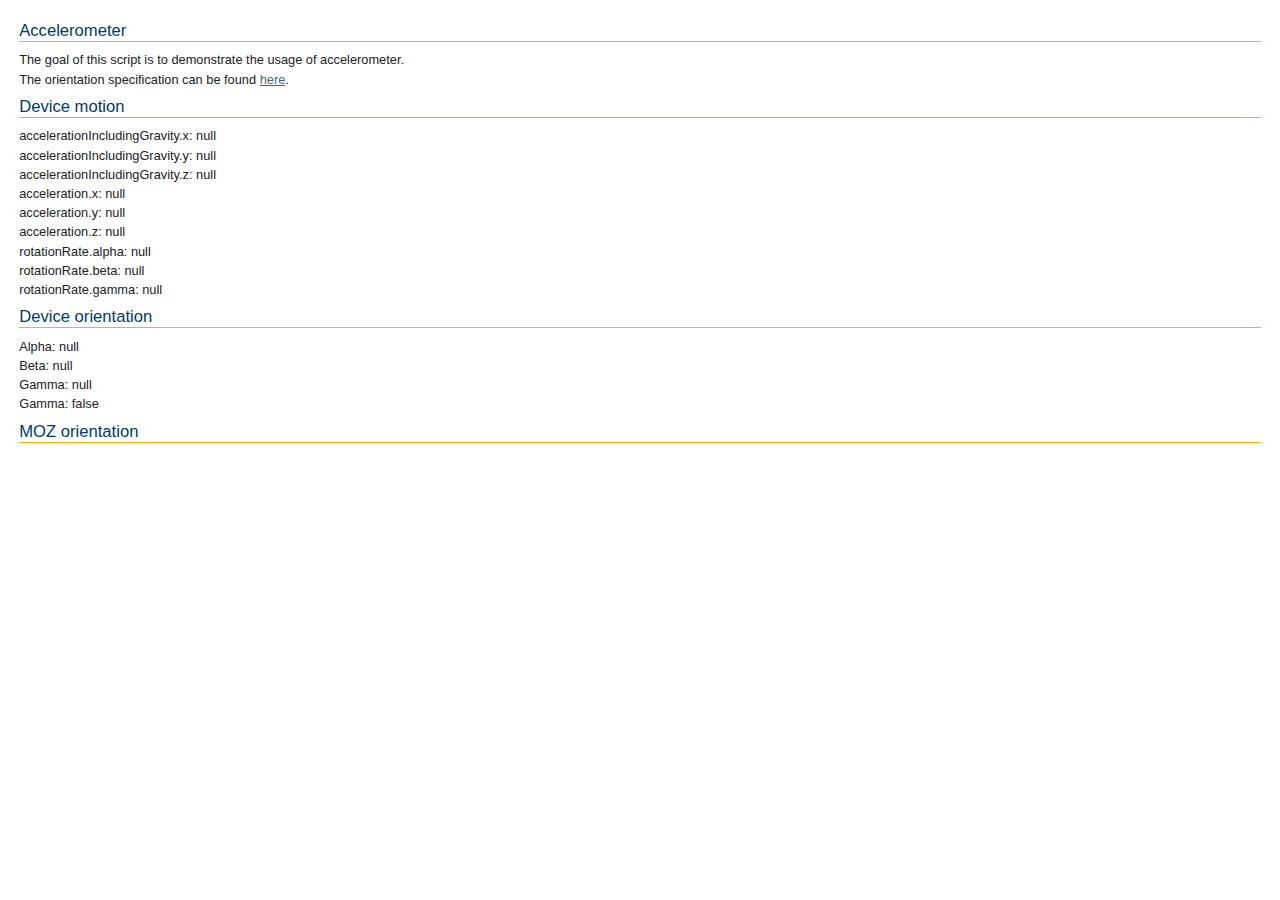
<file: js/OpenLayers-2.13.1/OpenLayers-2.13.1/examples/accelerometer.html>
<!DOCTYPE html>
<html>
<head>
    <meta http-equiv="Content-Type" content="text/html; charset=utf-8">
    <meta name="viewport" content="width=device-width, initial-scale=1.0, maximum-scale=1.0, user-scalable=0">
    <meta name="apple-mobile-web-app-capable" content="yes">
    <title>OpenLayers Accelerometer Usage</title>
    <link rel="stylesheet" href="../theme/default/style.css" type="text/css">
    <link rel="stylesheet" href="style.css" type="text/css">
    <script type="text/javascript" src="browser.js"></script>

    <style type="text/css">
        .olControlAttribution {
            bottom: 5px;
        }
    </style>
    <script type="text/javascript">
        function init() {
            if (isEventSupported('deviceorientation', window) || isEventSupported('mozorientation', window) || isEventSupported('devicemotion', window)) {
                if (window.DeviceOrientationEvent) {
                    window.addEventListener("deviceorientation", function (event) {
                        document.getElementById('resultDeviceOrientation').innerHTML = '';
                        if (typeof(event.alpha) != 'undefined') {
                            document.getElementById('resultDeviceOrientation').innerHTML = document.getElementById('resultDeviceOrientation').innerHTML + "Alpha: " + event.alpha + "<br>";
                            document.getElementById('resultDeviceOrientation').innerHTML = document.getElementById('resultDeviceOrientation').innerHTML + "Beta: " + event.beta + "<br>";
                            document.getElementById('resultDeviceOrientation').innerHTML = document.getElementById('resultDeviceOrientation').innerHTML + "Gamma: " + event.gamma + "<br>";
                        }
                        if (typeof(event.absolute) != 'undefined') {
                            document.getElementById('resultDeviceOrientation').innerHTML = document.getElementById('resultDeviceOrientation').innerHTML + "Gamma: " + event.absolute + "<br>";
                        }
                        if (typeof(event.compassCalibrate) != 'undefined') {
                            document.getElementById('resultDeviceOrientation').innerHTML = document.getElementById('resultDeviceOrientation').innerHTML + "Gamma: " + event.compassCalibrated + "<br>";
                        }
                    }, true);
                }
                if (window.DeviceMotionEvent) {
                    window.addEventListener('devicemotion', function (event) {
                        document.getElementById('resultDeviceMotion').innerHTML = '';
                        if (typeof(event.accelerationIncludingGravity) != 'undefined') {
                            document.getElementById('resultDeviceMotion').innerHTML = document.getElementById('resultDeviceMotion').innerHTML + "accelerationIncludingGravity.x: " + event.accelerationIncludingGravity.x + "<br>";
                            document.getElementById('resultDeviceMotion').innerHTML = document.getElementById('resultDeviceMotion').innerHTML + "accelerationIncludingGravity.y: " + event.accelerationIncludingGravity.y + "<br>";
                            document.getElementById('resultDeviceMotion').innerHTML = document.getElementById('resultDeviceMotion').innerHTML + "accelerationIncludingGravity.z: " + event.accelerationIncludingGravity.z + "<br>";
                        }
                        if (typeof(event.acceleration) != 'undefined') {
                            document.getElementById('resultDeviceMotion').innerHTML = document.getElementById('resultDeviceMotion').innerHTML + "acceleration.x: " + event.acceleration.x + "<br>";
                            document.getElementById('resultDeviceMotion').innerHTML = document.getElementById('resultDeviceMotion').innerHTML + "acceleration.y: " + event.acceleration.y + "<br>";
                            document.getElementById('resultDeviceMotion').innerHTML = document.getElementById('resultDeviceMotion').innerHTML + "acceleration.z: " + event.acceleration.z + "<br>";
                        }
                        if (typeof(event.rotationRate) != 'undefined') {
                            document.getElementById('resultDeviceMotion').innerHTML = document.getElementById('resultDeviceMotion').innerHTML + "rotationRate.alpha: " + event.rotationRate.alpha + "<br>";
                            document.getElementById('resultDeviceMotion').innerHTML = document.getElementById('resultDeviceMotion').innerHTML + "rotationRate.beta: " + event.rotationRate.beta + "<br>";
                            document.getElementById('resultDeviceMotion').innerHTML = document.getElementById('resultDeviceMotion').innerHTML + "rotationRate.gamma: " + event.rotationRate.gamma + "<br>";
                        }
                    }, true);
                }
                if (window.MozOrientation) {
                    window.addEventListener("MozOrientation", function (orientation) {
                        document.getElementById('resultMozOrientation').innerHTML = "orientation.x: " + orientation.x + "<br>";
                        document.getElementById('resultMozOrientation').innerHTML = document.getElementById('resultMozOrientation').innerHTML + "orientation.y: " + orientation.y + "<br>";
                        document.getElementById('resultMozOrientation').innerHTML = document.getElementById('resultMozOrientation').innerHTML + "orientation.z: " + orientation.z + "<br>";
                    }, true);
                }
            } else {
                alert("Unfortunately, your brower doesn't support the orientation usage");
            }

        }
    </script>
</head>
<body onload="init()">
<h1 id="title">Accelerometer</h1>

<p id="shortdesc">
    The goal of this script is to demonstrate the usage of accelerometer.
</p>
<p>
  The orientation specification can be found <a href="http://dev.w3.org/geo/api/spec-source-orientation.html">here</a>.
</p>

<div id="tags">
  browser, vendor, mobile, orientation 
</div>  

<h1>Device motion</h1>

<div id="resultDeviceMotion">

</div>
<h1>Device orientation</h1>

<div id="resultDeviceOrientation">

</div>
<h1>MOZ orientation</h1>

<div id="resultMozOrientation">

</div>
</body>
</html>
</file>
<file: js/OpenLayers-2.13.1/OpenLayers-2.13.1/theme/default/style.css>
div.olMap {
    z-index: 0;
    padding: 0 !important;
    margin: 0 !important;
    cursor: default;
}

div.olMapViewport {
    text-align: left;
    -ms-touch-action: none;
}

div.olLayerDiv {
   -moz-user-select: none;
   -khtml-user-select: none;
}

.olLayerGoogleCopyright {
    left: 2px;
    bottom: 2px;
}
.olLayerGoogleV3.olLayerGoogleCopyright {
    right: auto !important;
}
.olLayerGooglePoweredBy {
    left: 2px;
    bottom: 15px;
}
.olLayerGoogleV3.olLayerGooglePoweredBy {
    bottom: 15px !important;
}
/* GMaps should not set styles on its container */
.olForeignContainer {
    opacity: 1 !important;
}
.olControlAttribution {
    font-size: smaller;
    right: 3px;
    bottom: 4.5em;
    position: absolute;
    display: block;
}
.olControlScale {
    right: 3px;
    bottom: 3em;
    display: block;
    position: absolute;
    font-size: smaller;
}
.olControlScaleLine {
   display: block;
   position: absolute;
   left: 10px;
   bottom: 15px;
   font-size: xx-small;
}
.olControlScaleLineBottom {
   border: solid 2px black;
   border-bottom: none;
   margin-top:-2px;
   text-align: center;
}
.olControlScaleLineTop {
   border: solid 2px black;
   border-top: none;
   text-align: center;
}

.olControlPermalink {
    right: 3px;
    bottom: 1.5em;
    display: block;
    position: absolute;
    font-size: smaller;
}

div.olControlMousePosition {
    bottom: 0;
    right: 3px;
    display: block;
    position: absolute;
    font-family: Arial;
    font-size: smaller;
}

.olControlOverviewMapContainer {
    position: absolute;
    bottom: 0;
    right: 0;
}

.olControlOverviewMapElement {
    padding: 10px 18px 10px 10px;
    background-color: #00008B;
    -moz-border-radius: 1em 0 0 0;
}

.olControlOverviewMapMinimizeButton,
.olControlOverviewMapMaximizeButton {
    height: 18px;
    width: 18px;
    right: 0;
    bottom: 80px;
    cursor: pointer;
}

.olControlOverviewMapExtentRectangle {
    overflow: hidden;
    background-image: url("img/blank.gif");
    cursor: move;
    border: 2px dotted red;
}
.olControlOverviewMapRectReplacement {
    overflow: hidden;
    cursor: move;
    background-image: url("img/overview_replacement.gif");
    background-repeat: no-repeat;
    background-position: center;
}

.olLayerGeoRSSDescription {
    float:left;
    width:100%;
    overflow:auto;
    font-size:1.0em;
}
.olLayerGeoRSSClose {
    float:right;
    color:gray;
    font-size:1.2em;
    margin-right:6px;
    font-family:sans-serif;
}
.olLayerGeoRSSTitle {
    float:left;font-size:1.2em;
}

.olPopupContent {
    padding:5px;
    overflow: auto;
}

.olControlNavigationHistory {
   background-image: url("img/navigation_history.png");
   background-repeat: no-repeat;
   width:  24px;
   height: 24px;

}
.olControlNavigationHistoryPreviousItemActive {
  background-position: 0 0;
}
.olControlNavigationHistoryPreviousItemInactive {
   background-position: 0 -24px;
}
.olControlNavigationHistoryNextItemActive {
   background-position: -24px 0;
}
.olControlNavigationHistoryNextItemInactive {
   background-position: -24px -24px;
}

div.olControlSaveFeaturesItemActive {
    background-image: url(img/save_features_on.png);
    background-repeat: no-repeat;
    background-position: 0 1px;
}
div.olControlSaveFeaturesItemInactive {
    background-image: url(img/save_features_off.png);
    background-repeat: no-repeat;
    background-position: 0 1px;
}

.olHandlerBoxZoomBox {
    border: 2px solid red;
    position: absolute;
    background-color: white;
    opacity: 0.50;
    font-size: 1px;
    filter: alpha(opacity=50);
}
.olHandlerBoxSelectFeature {
    border: 2px solid blue;
    position: absolute;
    background-color: white;
    opacity: 0.50;
    font-size: 1px;
    filter: alpha(opacity=50);
}

.olControlPanPanel {
    top: 10px;
    left: 5px;
}

.olControlPanPanel div {
    background-image: url(img/pan-panel.png);
    height: 18px;
    width: 18px;
    cursor: pointer;
    position: absolute;
}

.olControlPanPanel .olControlPanNorthItemInactive {
    top: 0;
    left: 9px;
    background-position: 0 0;
}
.olControlPanPanel .olControlPanSouthItemInactive {
    top: 36px;
    left: 9px;
    background-position: 18px 0;
}
.olControlPanPanel .olControlPanWestItemInactive {
    position: absolute;
    top: 18px;
    left: 0;
    background-position: 0 18px;
}
.olControlPanPanel .olControlPanEastItemInactive {
    top: 18px;
    left: 18px;
    background-position: 18px 18px;
}

.olControlZoomPanel {
    top: 71px;
    left: 14px;
}

.olControlZoomPanel div {
    background-image: url(img/zoom-panel.png);
    position: absolute;
    height: 18px;
    width: 18px;
    cursor: pointer;
}

.olControlZoomPanel .olControlZoomInItemInactive {
    top: 0;
    left: 0;
    background-position: 0 0;
}

.olControlZoomPanel .olControlZoomToMaxExtentItemInactive {
    top: 18px;
    left: 0;
    background-position: 0 -18px;
}

.olControlZoomPanel .olControlZoomOutItemInactive {
    top: 36px;
    left: 0;
    background-position: 0 18px;
}

/*
 * When a potential text is bigger than the image it move the image
 * with some headers (closes #3154)
 */
.olControlPanZoomBar div {
    font-size: 1px;
}

.olPopupCloseBox {
  background: url("img/close.gif") no-repeat;
  cursor: pointer;
}

.olFramedCloudPopupContent {
    padding: 5px;
    overflow: auto;
}

.olControlNoSelect {
 -moz-user-select: none;
 -khtml-user-select: none;
}

.olImageLoadError {
    background-color: pink;
    opacity: 0.5;
    filter: alpha(opacity=50); /* IE */
}

/**
 * Cursor styles
 */

.olCursorWait {
    cursor: wait;
}
.olDragDown {
    cursor: move;
}
.olDrawBox {
    cursor: crosshair;
}
.olControlDragFeatureOver {
    cursor: move;
}
.olControlDragFeatureActive.olControlDragFeatureOver.olDragDown {
    cursor: -moz-grabbing;
}

/**
 * Layer switcher
 */
.olControlLayerSwitcher {
    position: absolute;
    top: 25px;
    right: 0;
    width: 20em;
    font-family: sans-serif;
    font-weight: bold;
    margin-top: 3px;
    margin-left: 3px;
    margin-bottom: 3px;
    font-size: smaller;
    color: white;
    background-color: transparent;
}

.olControlLayerSwitcher .layersDiv {
    padding-top: 5px;
    padding-left: 10px;
    padding-bottom: 5px;
    padding-right: 10px;
    background-color: darkblue;
}

.olControlLayerSwitcher .layersDiv .baseLbl,
.olControlLayerSwitcher .layersDiv .dataLbl {
    margin-top: 3px;
    margin-left: 3px;
    margin-bottom: 3px;
}

.olControlLayerSwitcher .layersDiv .baseLayersDiv,
.olControlLayerSwitcher .layersDiv .dataLayersDiv {
    padding-left: 10px;
}

.olControlLayerSwitcher .maximizeDiv,
.olControlLayerSwitcher .minimizeDiv {
    width: 18px;
    height: 18px;
    top: 5px;
    right: 0;
    cursor: pointer;
}

.olBingAttribution {
    color: #DDD;
}
.olBingAttribution.road {
    color: #333;
}

.olGoogleAttribution.hybrid, .olGoogleAttribution.satellite {
    color: #EEE;
}
.olGoogleAttribution {
    color: #333;
}
span.olGoogleAttribution a {
    color: #77C;
}
span.olGoogleAttribution.hybrid a, span.olGoogleAttribution.satellite a {
    color: #EEE;
}

/**
 * Editing and navigation icons.
 * (using the editing_tool_bar.png sprint image)
 */
.olControlNavToolbar ,
.olControlEditingToolbar {
    margin: 5px 5px 0 0;
}
.olControlNavToolbar div,
.olControlEditingToolbar div {
    background-image: url("img/editing_tool_bar.png");
    background-repeat: no-repeat;
    margin: 0 0 5px 5px;
    width: 24px;
    height: 22px;
    cursor: pointer
}
/* positions */
.olControlEditingToolbar {
    right: 0;
    top: 0;
}
.olControlNavToolbar {
    top: 295px;
    left: 9px;
}
/* layouts */
.olControlEditingToolbar div {
    float: right;
}
/* individual controls */
.olControlNavToolbar .olControlNavigationItemInactive,
.olControlEditingToolbar .olControlNavigationItemInactive {
    background-position: -103px -1px;
}
.olControlNavToolbar .olControlNavigationItemActive ,
.olControlEditingToolbar .olControlNavigationItemActive  {
    background-position: -103px -24px;
}
.olControlNavToolbar .olControlZoomBoxItemInactive {
    background-position: -128px -1px;
}
.olControlNavToolbar .olControlZoomBoxItemActive  {
    background-position: -128px -24px;
}
.olControlEditingToolbar .olControlDrawFeaturePointItemInactive {
    background-position: -77px -1px;
}
.olControlEditingToolbar .olControlDrawFeaturePointItemActive {
    background-position: -77px -24px;
}
.olControlEditingToolbar .olControlDrawFeaturePathItemInactive {
    background-position: -51px -1px;
}
.olControlEditingToolbar .olControlDrawFeaturePathItemActive {
    background-position: -51px -24px;
}
.olControlEditingToolbar .olControlDrawFeaturePolygonItemInactive{
    background-position: -26px -1px;
}
.olControlEditingToolbar .olControlDrawFeaturePolygonItemActive {
    background-position: -26px -24px;
}

div.olControlZoom {
    position: absolute;
    top: 8px;
    left: 8px;
    background: rgba(255,255,255,0.4);
    border-radius: 4px;
    padding: 2px;
}
div.olControlZoom a {
    display: block;
    margin: 1px;
    padding: 0;
    color: white;
    font-size: 18px;
    font-family: 'Lucida Grande', Verdana, Geneva, Lucida, Arial, Helvetica, sans-serif;
    font-weight: bold;
    text-decoration: none;
    text-align: center;
    height: 22px;
    width:22px;
    line-height: 19px;
    background: #130085; /* fallback for IE - IE6 requires background shorthand*/
    background: rgba(0, 60, 136, 0.5);
    filter: alpha(opacity=80);
}
div.olControlZoom a:hover {
    background: #130085; /* fallback for IE */
    background: rgba(0, 60, 136, 0.7);
    filter: alpha(opacity=100);
}
@media only screen and (max-width: 600px) {
    div.olControlZoom a:hover {
        background: rgba(0, 60, 136, 0.5);
    }
}
a.olControlZoomIn {
    border-radius: 4px 4px 0 0;
}
a.olControlZoomOut {
    border-radius: 0 0 4px 4px;
}


/**
 * Animations
 */

.olLayerGrid .olTileImage {
    -webkit-transition: opacity 0.2s linear;
    -moz-transition: opacity 0.2s linear;
    -o-transition: opacity 0.2s linear;
    transition: opacity 0.2s linear;
}

/* Turn on GPU support where available */
.olTileImage {
    -webkit-transform: translateZ(0);
    -moz-transform: translateZ(0);
    -o-transform: translateZ(0);
    -ms-transform: translateZ(0);
    transform: translateZ(0);
    -webkit-backface-visibility: hidden;
    -moz-backface-visibility: hidden;
    -ms-backface-visibility: hidden;
    backface-visibility: hidden;
    -webkit-perspective: 1000;
    -moz-perspective: 1000;
    -ms-perspective: 1000;
    perspective: 1000;
}

/* when replacing tiles, do not show tile and backbuffer at the same time */
.olTileReplacing {
    display: none;
}

/* override any max-width image settings (e.g. bootstrap.css) */
img.olTileImage {
    max-width: none;
}
</file>
<file: js/OpenLayers-2.13.1/OpenLayers-2.13.1/examples/style.css>
/**
 * CSS Reset
 * From Blueprint reset.css
 * http://blueprintcss.googlecode.com
 */
html, body, div, span, object, iframe, h1, h2, h3, h4, h5, h6, p, blockquote, pre, a, abbr, acronym, address, code, del, dfn, em, img, q, dl, dt, dd, fieldset, form, label, legend, table, caption, tbody, tfoot, thead, tr, th, td {margin:0;padding:0;border:0;font-weight:inherit;font-style:inherit;font-size:100%;font-family:inherit;vertical-align:baseline;}
body {line-height:1.5;}
table {border-collapse:separate;border-spacing:0;}
caption, th, td {text-align:left;font-weight:normal;}
table, td, th {vertical-align:middle;}
blockquote:before, blockquote:after, q:before, q:after {content:"";}
blockquote, q {quotes:"" "";}
a img {border:none;}

/**
 * Basic Typography
 */
body {
    font-family: "Lucida Grande", Verdana, Geneva, Lucida, Arial, Helvetica, sans-serif;
    font-size: 80%;
    color: #222;
    background: #fff;
    margin: 1em 1.5em;
}
pre, code {
    margin: 1.5em 0;
    white-space: pre;
}
pre, code {
    font: 1em 'andale mono', 'lucida console', monospace;
    line-height:1.5;
}
a[href] {
    color: #436976;
    background-color: transparent;
}
h1, h2, h3, h4, h5, h6 {
    color: #003a6b;
    background-color: transparent;
    font: 100% 'Lucida Grande', Verdana, Geneva, Lucida, Arial, Helvetica, sans-serif;
    margin: 0;
    padding-top: 0.5em;
}
h1 {
    font-size: 130%;
    margin-bottom: 0.5em;
    border-bottom: 1px solid #fcb100;
}
h2 {
    font-size: 120%;
    margin-bottom: 0.5em;
    border-bottom: 1px solid #aaa;
}
h3 {
    font-size: 110%;
    margin-bottom: 0.5em;
    text-decoration: underline;
}
h4 {
    font-size: 100%;
    font-weight: bold;
}
h5 {
    font-size: 100%;
    font-weight: bold;
}
h6 {
    font-size: 80%;
    font-weight: bold;
}

.olControlAttribution {
    bottom: 5px;
}

/**
 * Map Examples Specific
 */
.smallmap {
    width: 512px;
    height: 256px;
    border: 1px solid #ccc;
}
#tags {
    display: none;
}

#docs p {
    margin-bottom: 0.5em;
}
/* mobile specific */
@media only screen and (max-width: 600px) {
    body {
        height           : 100%;
        margin           : 0;
        padding          : 0;
        width            : 100%;
    }
    #map {
        background : #7391ad;
        width      : 100%;
    }
    #map {
        border : 0;
        height : 250px;
    }
    #title {
        font-size   : 1.3em;
        line-height : 2em;
        text-indent : 1em;
        margin      : 0;
        padding     : 0;
    }
    #docs {
        bottom     : 0;
        padding    : 1em;
    }
    #shortdesc {
        color      : #aaa;
        font-size  : 0.8em;
        padding    : 1em;
        text-align : right;
    }
    #tags {
        display : none;
    }
}
@media only screen and (orientation: landscape) and (max-width: 600px) {
    #shortdesc {
       float: right;
       width: 25%;
    }
    #map {
        width: 70%;
    }
    #docs {
        font-size: 12px;
    }
}
body {
    -webkit-text-size-adjust: none;
}
</file>
